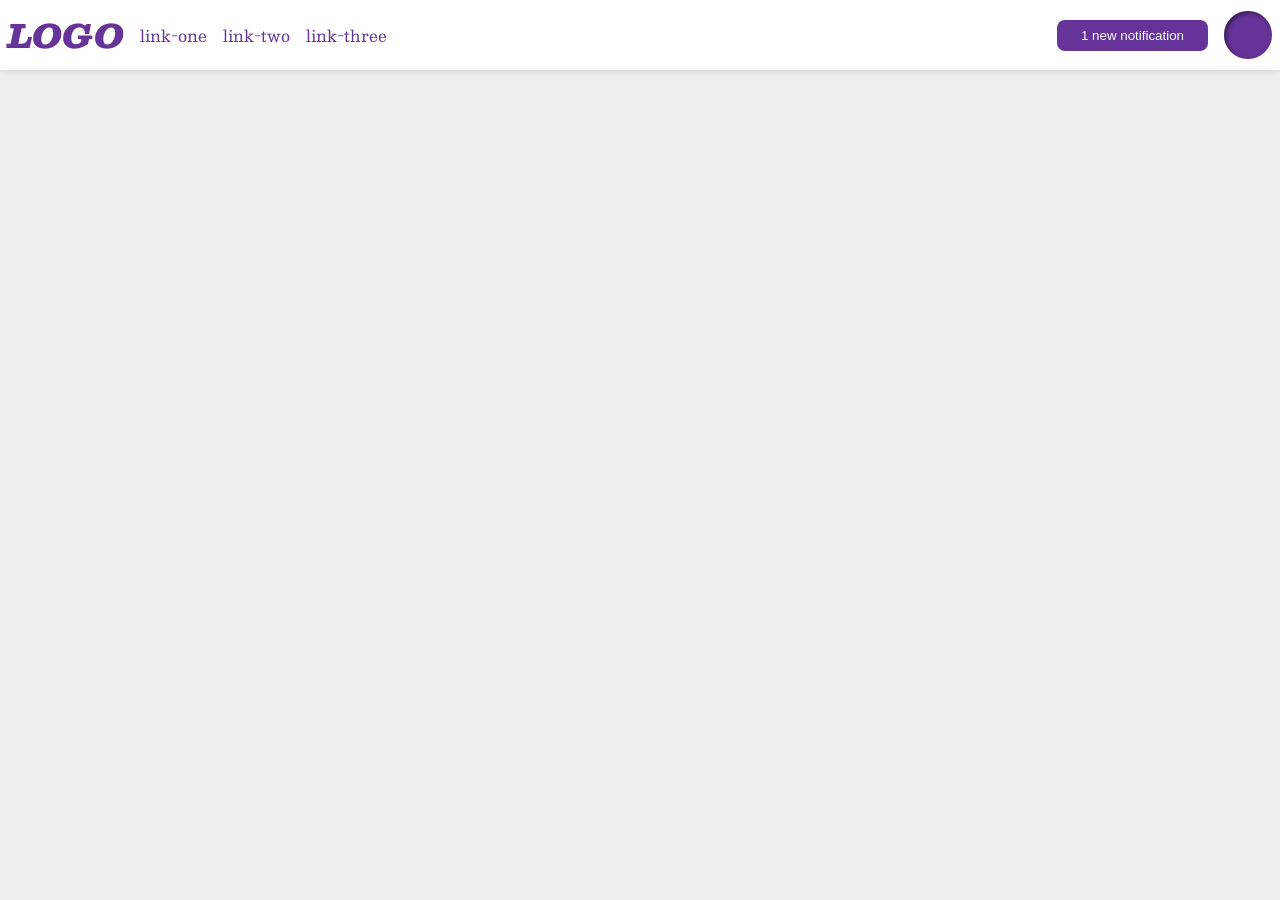
<file: foundations/flex/03-flex-header-2/index.html>
<!DOCTYPE html>
<html lang="en">
  <head>
    <meta charset="UTF-8">
    <meta http-equiv="X-UA-Compatible" content="IE=edge">
    <meta name="viewport" content="width=device-width, initial-scale=1.0">
    <title>Flex Header 2</title>
    <link rel="stylesheet" href="style.css">
  </head>
  <body>
    <div class="header">
      <div class="left">
        <div class="logo">
          LOGO
        </div>
        <ul class="links">
          <li><a href="https://google.com">link-one</a></li>
          <li><a href="https://google.com">link-two</a></li>
          <li><a href="https://google.com">link-three</a></li>
        </ul>
      </div>
      <div class="right">
        <button class="notifications">
          1 new notification
        </button>
        <div class="profile-image"></div>
      </div>
    </div>
  </body>
</html>
</file>
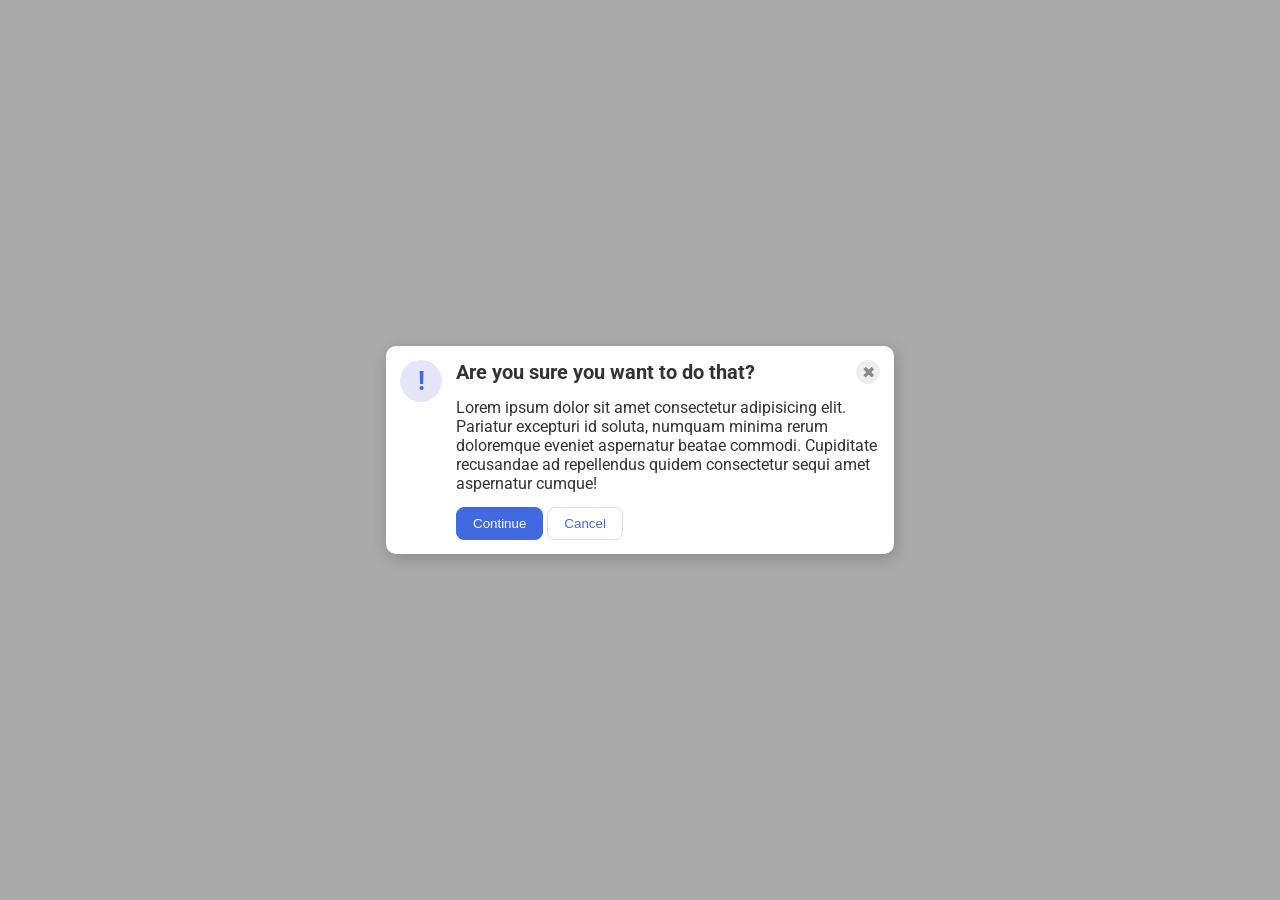
<file: foundations/flex/05-flex-modal/index.html>
<!DOCTYPE html>
<html lang="en">
  <head>
    <meta charset="UTF-8">
    <meta http-equiv="X-UA-Compatible" content="IE=edge">
    <meta name="viewport" content="width=device-width, initial-scale=1.0">
    <link rel="stylesheet" href="style.css">
    <title>Modal</title>
  </head>
  <body>
    <div class="modal">
      <div class="left">
        <div class="icon">!</div>
      </div>
      <div class="right">
        <div class="top">
          <div class="header">Are you sure you want to do that?</div>
          <button class="close-button">✖</button>
        </div>
        <div class="text">Lorem ipsum dolor sit amet consectetur adipisicing elit. Pariatur excepturi id soluta, numquam minima rerum doloremque eveniet aspernatur beatae commodi. Cupiditate recusandae ad repellendus quidem consectetur sequi amet aspernatur cumque!</div>
        <div class="bottom">
          <button class="continue">Continue</button>
          <button class="cancel">Cancel</button>
        </div>
      </div>
    </div>
  </body>
</html>
</file>
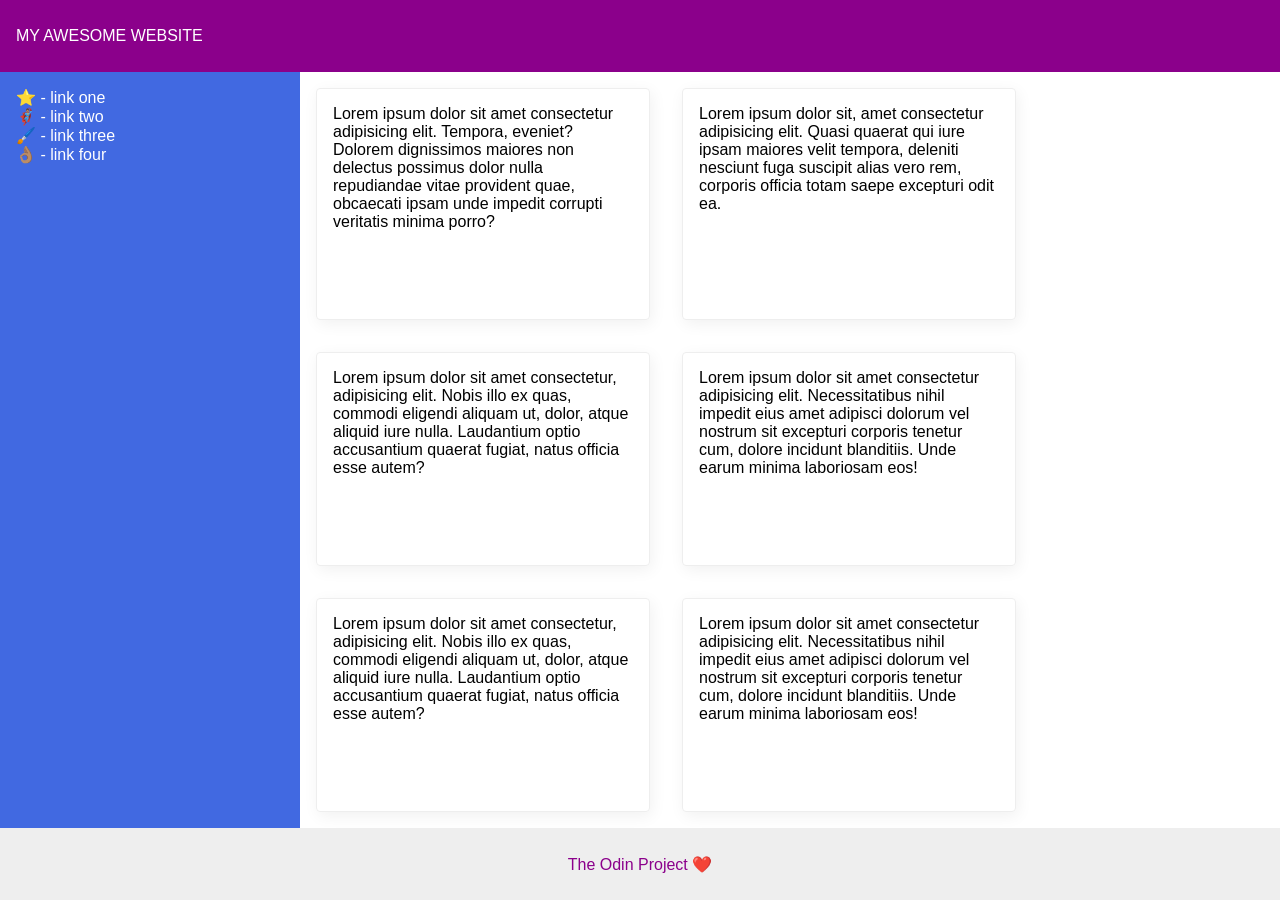
<file: foundations/flex/07-flex-layout-2/index.html>
<!DOCTYPE html>
<html lang="en">
  <head>
    <meta charset="UTF-8">
    <meta http-equiv="X-UA-Compatible" content="IE=edge">
    <meta name="viewport" content="width=device-width, initial-scale=1.0">
    <title>The Holy Grail</title>
    <link rel="stylesheet" href="style.css">
  </head>
  <body>
    <div class="header">
      MY AWESOME WEBSITE
    </div>
    
    <div class="content">
      <div class="sidebar">
        <ul>
          <li><a href="#">⭐ - link one</a></li>
          <li><a href="#">🦸🏽‍♂️ - link two</a></li>
          <li><a href="#">🖌️ - link three</a></li>
          <li><a href="#">👌🏽 - link four</a></li>
        </ul>
      </div>
      <div class="cards">
        <div class="card">Lorem ipsum dolor sit amet consectetur adipisicing elit. Tempora, eveniet? Dolorem dignissimos maiores non delectus possimus dolor nulla repudiandae vitae provident quae, obcaecati ipsam unde impedit corrupti veritatis minima porro?</div>
        <div class="card">Lorem ipsum dolor sit, amet consectetur adipisicing elit. Quasi quaerat qui iure ipsam maiores velit tempora, deleniti nesciunt fuga suscipit alias vero rem, corporis officia totam saepe excepturi odit ea.</div>
        <div class="card">Lorem ipsum dolor sit amet consectetur, adipisicing elit. Nobis illo ex quas, commodi eligendi aliquam ut, dolor, atque aliquid iure nulla. Laudantium optio accusantium quaerat fugiat, natus officia esse autem?</div>
        <div class="card">Lorem ipsum dolor sit amet consectetur adipisicing elit. Necessitatibus nihil impedit eius amet adipisci dolorum vel nostrum sit excepturi corporis tenetur cum, dolore incidunt blanditiis. Unde earum minima laboriosam eos!</div>
        <div class="card">Lorem ipsum dolor sit amet consectetur, adipisicing elit. Nobis illo ex quas, commodi eligendi aliquam ut, dolor, atque aliquid iure nulla. Laudantium optio accusantium quaerat fugiat, natus officia esse autem?</div>
        <div class="card">Lorem ipsum dolor sit amet consectetur adipisicing elit. Necessitatibus nihil impedit eius amet adipisci dolorum vel nostrum sit excepturi corporis tenetur cum, dolore incidunt blanditiis. Unde earum minima laboriosam eos!</div>
      </div> 
    </div>
    <div class="footer">
      The Odin Project ❤️
    </div>
  </body>
</html>
</file>
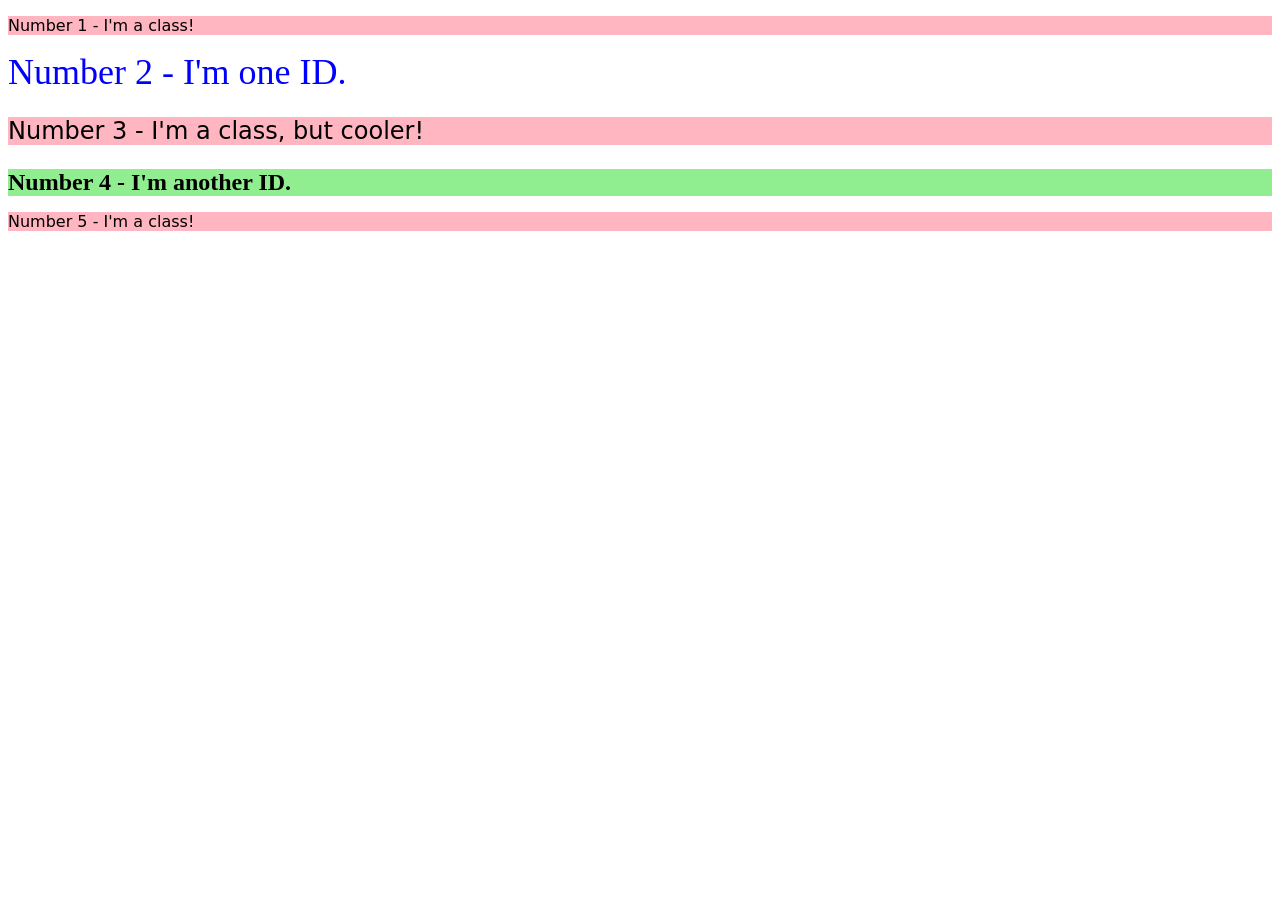
<file: foundations/intro-to-css/02-class-id-selectors/index.html>
<!DOCTYPE html>
<html lang="en">
  <head>
    <meta charset="UTF-8">        
    <meta http-equiv="X-UA-Compatible" content="IE=edge">
    <meta name="viewport" content="width=device-width, initial-scale=1.0">
    <title>Class and ID Selectors</title>
    <link rel="stylesheet" href="style.css">
  </head>
  <body>
    <p class="odd">Number 1 - I'm a class!</p>
    <div id="two" class="two">Number 2 - I'm one ID.</div>
    <p class="odd adj-font">Number 3 - I'm a class, but cooler!</p>
    <div id="four" class="adj-font">Number 4 - I'm another ID.</div>
    <p class="odd">Number 5 - I'm a class!</p>
  </body>
</html>
</file>
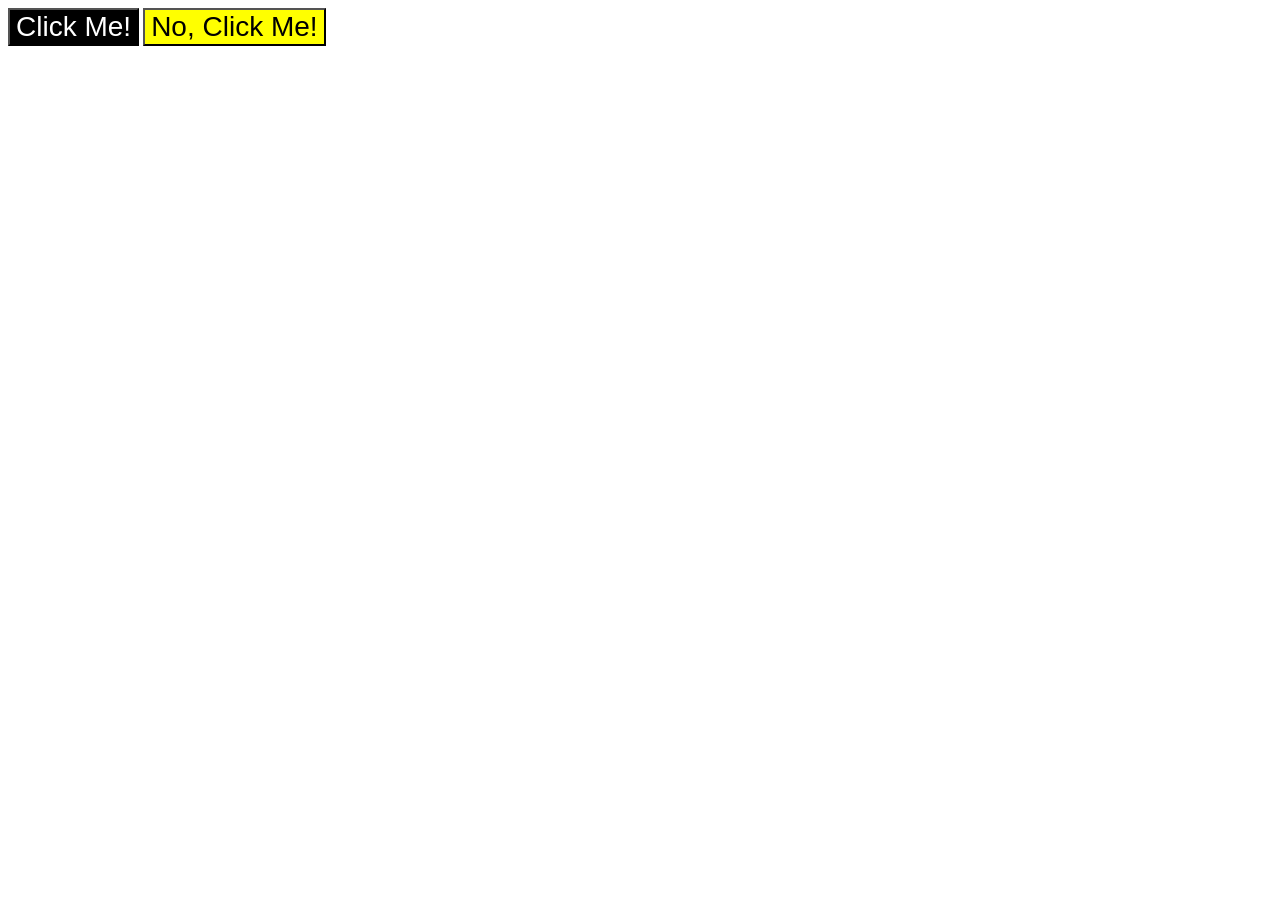
<file: foundations/intro-to-css/03-grouping-selectors/index.html>
<!DOCTYPE html>
<html lang="en">
  <head>
    <meta charset="UTF-8">
    <meta http-equiv="X-UA-Compatible" content="IE=edge">
    <meta name="viewport" content="width=device-width, initial-scale=1.0">
    <title>Grouping Selectors</title>
    <link rel="stylesheet" href="style.css">
  </head>
  <body>
    <button class="btn-one">Click Me!</button>
    <button class="btn-two">No, Click Me!</button>
  </body>
</html>
</file>
<file: foundations/flex/03-flex-header-2/style.css>
/* this is some magical font-importing.  
you'll learn about it later. */
@import url('https://fonts.googleapis.com/css2?family=Besley:ital,wght@0,400;1,900&display=swap');

body {
  margin: 0;
  background: #eee;
  font-family: Besley, serif;
}

.header {
  background: white;
  border-bottom: 1px solid #ddd;
  box-shadow: 0 0 8px rgba(0,0,0,.1);
}

.profile-image {
  background: rebeccapurple;
  box-shadow: inset 2px 2px 4px rgba(0,0,0,.5);
  border-radius: 50%;
  width: 48px;
  height: 48px;
}

.logo {
  color: rebeccapurple;
  font-size: 32px;
  font-weight: 900;
  font-style: italic;
  margin-right: ;
}

button {
  border: none;
  border-radius: 8px;
  background: rebeccapurple;
  color: white;
  padding: 8px 24px;
}

a {
  /* this removes the line under our links */
  text-decoration: none;
  color: rebeccapurple;
}

ul {
  list-style-type: none;
}


.header {
  display: flex;
  padding: 8px;
  justify-content: space-between;
}

.left, .right {
  display: flex;
  gap: 16px;
  align-items: center;
}

ul {
  display: flex;
  gap: 16px;
  padding: 0;
  margin: 0;
}
</file>
<file: foundations/flex/05-flex-modal/style.css>
@import url('https://fonts.googleapis.com/css2?family=Roboto:wght@400;700&display=swap');

html, body {
  height: 100%;
}

body {
  font-family: Roboto, sans-serif;
  margin: 0;
  background: #aaa;
  color: #333;
  /* I'll give you this one for free lol */
  display: flex;
  align-items: center;
  justify-content: center;
}

.modal {
  background: white;
  width: 480px;
  border-radius: 10px;
  box-shadow: 2px 4px 16px rgba(0,0,0,.2);
}

.icon {
  color: royalblue;
  font-size: 26px;
  font-weight: 700;
  background: lavender;
  width: 42px;
  height: 42px;
  border-radius: 50%;
  display: flex;
  align-items: center;
  justify-content: center;
}

.close-button {
  background: #eee;
  border-radius: 50%;
  color: #888;
  font-weight: 400;
  font-size: 16px;
  height: 24px;
  width: 24px;
  display: flex;
  align-items: center;
  justify-content: center;
  border: 1px solid #eee;
  padding: 0;
}

button {
  cursor: pointer;
  padding: 8px 16px;
  border-radius: 8px;
}

button.continue {
  background: royalblue;
  border: 1px solid royalblue;
  color: white;
}

button.cancel {
  background: white;
  border: 1px solid #ddd;
  color: royalblue;
}

.modal {
  display: flex;
  padding: 14px;
  gap: 14px;
}
.top {
  display: flex;
  justify-content: space-between;
}

.bottom {
  display: flex;
  gap: 4px;
}

.text {
  margin-top: 14px;
  margin-bottom: 14px;
}

.header {
  font-weight: bold;
  font-size: 20px;
}
</file>
<file: foundations/flex/07-flex-layout-2/style.css>
body {
  font-family: -apple-system, BlinkMacSystemFont, 'Segoe UI', Roboto, Oxygen, Ubuntu, Cantarell, 'Open Sans', 'Helvetica Neue', sans-serif;
  margin: 0;
  min-height: 100vh;
}

.header {
  height: 72px;
  background: darkmagenta;
  color: white;
}

.footer {
  height: 72px;
  background: #eee;
  color: darkmagenta;
}

.sidebar {
  width: 300px;
  background: royalblue;
  box-sizing: border-box;
}

.card {
  border: 1px solid #eee;
  box-shadow: 2px 4px 16px rgba(0,0,0,.06);
  border-radius: 4px;
}


/* Custom */

body {
  display: flex;
  flex-direction: column;
}

.sidebar {
  flex-shrink: 0;
  gap: 16px;
}
.content {
  display: flex;
  flex: 1;
}

.cards {
  display: flex;
  flex-wrap: wrap;
  gap: 32px;
  padding: 16px;
}

.card {
  width: 300px;
  padding: 16px;
}

.header, .footer {
  display: flex;
  align-items: center;
  padding: 0 16px;
}

.footer {
  justify-content: center;
}

a {
  text-decoration: none;
  color: white;
}

ul {
  list-style: none;
  padding: 0 16px;
}
</file>
<file: foundations/intro-to-css/02-class-id-selectors/style.css>
/* Add CSS Styling */
.odd  {
    background-color: lightpink;
    font-family: Verdana, 'DejaVu Sans', sans-serif;
}

.adj-font {
    font-size: 24px;
}
#two {
    color: blue;
    font-size: 36px;
}



#four {
    background-color: lightgreen;
    font-weight: bold;
}
</file>
<file: foundations/intro-to-css/03-grouping-selectors/style.css>
/* Add CSS Styling */
.btn-one {
    background-color: black;
    color: white;
}

.btn-two {
    background-color: yellow;
}

button {
    font-size: 28px;
    font-family: Helvetica, 'Times New Roman', sans-serif;
}
</file>
